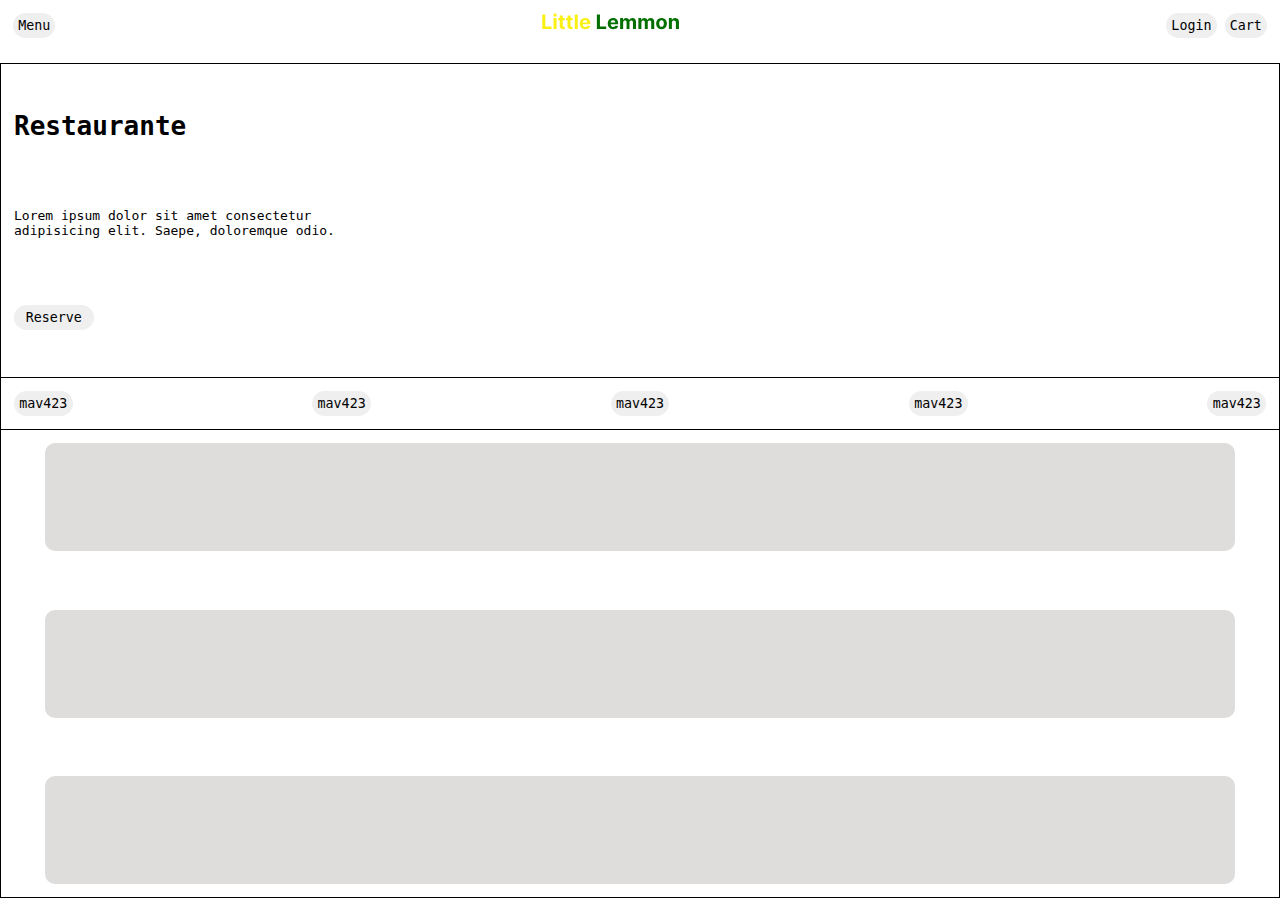
<file: index.html>
<!DOCTYPE html>
<html lang="en">
  <head>
    <meta charset="UTF-8" />
    <meta http-equiv="X-UA-Compatible" content="IE=edge" />
    <meta name="viewport" content="width=device-width, initial-scale=1.0" />
    <!-- Archivo para los estilos -->
    <link rel="stylesheet" href="styles/style.css">
    <!--name-->
    <meta
      name="description"
      content="Este es una página web sobre un restaurante"/>
    <meta name="keywords" content="Reservación, restaurante, comida" />
    <meta name="author" content="Gonzalo PA" />
    <meta name="copyrigth" content="Todos los derechos reservados - 2023" />
    <meta name="robots" content="index, follow" />
    <title>Inicio</title>
  </head>
  <body>
    <div class="container--global">
      <!-- Desarrollo de la cabecera -->
      <header>
        <nav class="container--options--header">
          <button>Menu</button>
          <a href="index.html">
            <img src="images/Little Lemmon.svg" alt="Logo">
          </a>
          <div>
            <button>
                Login
            </button>
            <button>
                Cart
            </button>
          </div>
        </nav>
      </header>
      <!-- Desarrollo de la interfaz principal -->
      <main>
        <div class="container-main">
            <h1>Restaurante</h1>
            <p>Lorem ipsum dolor sit amet consectetur adipisicing elit. Saepe, doloremque odio.</p>
            <button id="reservar">Reserve</button>
        </div>
      </main>
      <!-- Etiqueta nav TIPOS DE COMIDA -->
      <nav class="container-nav">
        <button>mav423</button>
        <button>mav423</button>
        <button>mav423</button>
        <button>mav423</button>
        <button>mav423</button>
      </nav>
      <!-- Etiqueta section DESCRIPCIÓN DE LA COMIDA-->
      <section class="container-section">
        <figure class="section-description-food">

        </figure>
        <figure class="section-description-food">

        </figure>
        <figure class="section-description-food">

        </figure>
      </section>
    </div>
  </body>
</html>
</file>
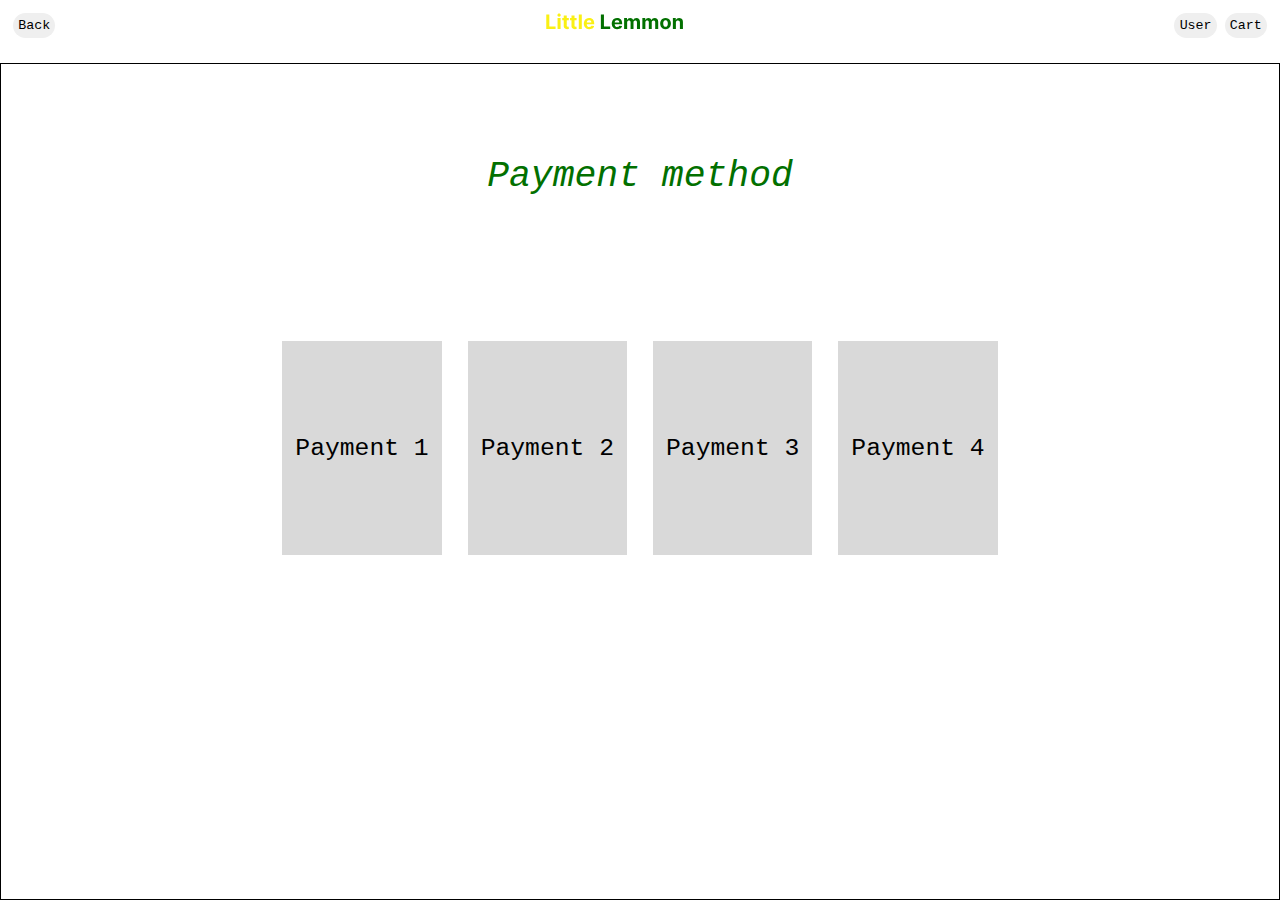
<file: checkout.html>
<!DOCTYPE html>
<html lang="en">
  <head>
    <meta charset="UTF-8" />
    <meta http-equiv="X-UA-Compatible" content="IE=edge" />
    <meta name="viewport" content="width=device-width, initial-scale=1.0" />
    <link rel="stylesheet" href="styles/style.css"/>
    <title>Checkout</title>
  </head>
  <body>
    <div class="container--global">
      <!-- Desarrollo de la cabecera -->
      <header>
        <nav class="container--options--header">
          <button>Back</button>
          <a href="index.html">
            <img src="images/Little Lemmon.svg" alt="Logo" />
          </a>
          <div>
            <button>User</button>
            <button>Cart</button>
          </div>
        </nav>
      </header>
      <!-- Section Payment method -->
      <div class="container-payment-complete">
        <div class="box-title-green">
          <h3>Payment method</h3>
        </div>
        <div class="container-payment">
          <section>
            Payment 1
          </section>
          <section>
            Payment 2
          </section>
          <section>
            Payment 3
          </section>
          <section>
            Payment 4
          </section>
        </div>
      </div>
    </div>
  </body>
</html>
</file>
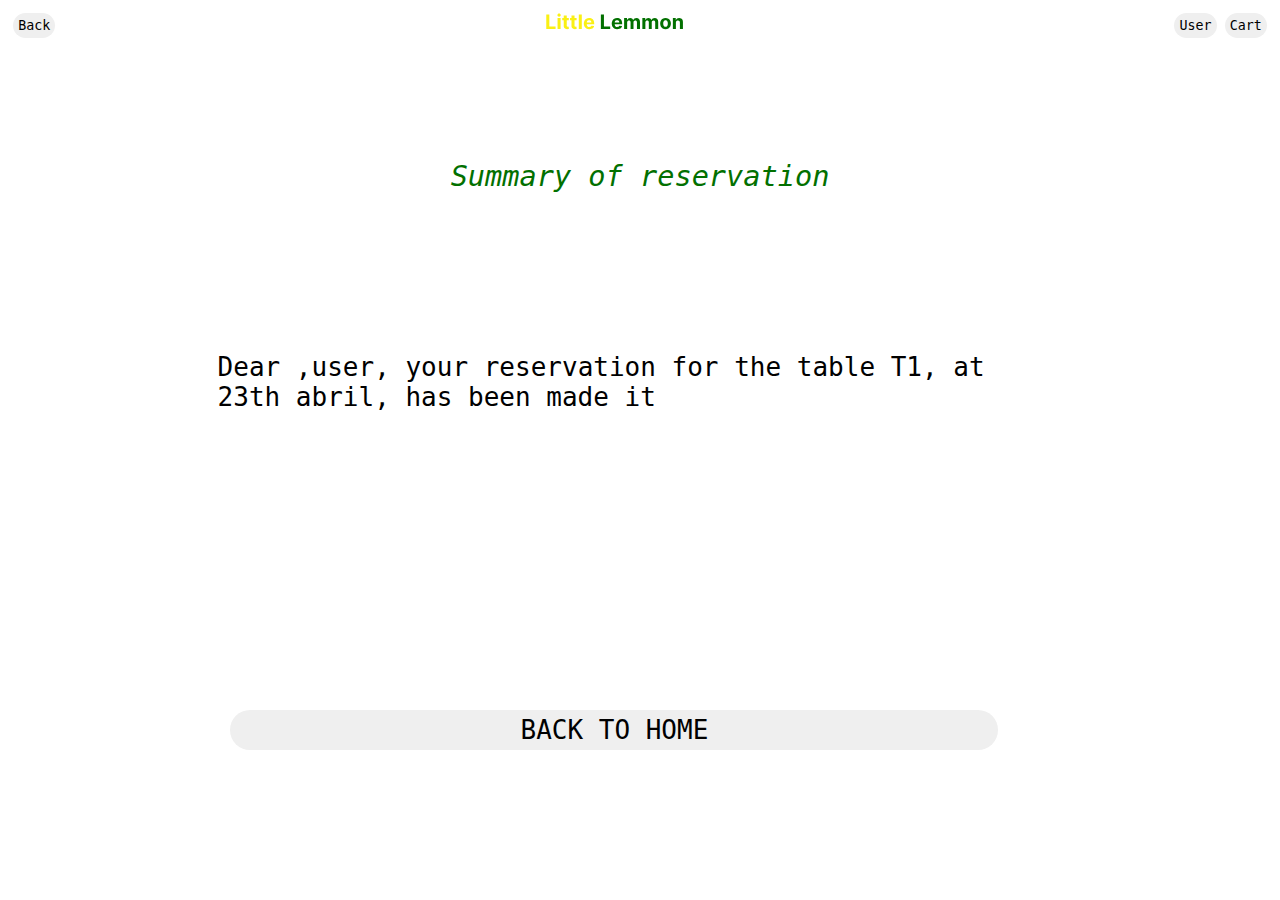
<file: summary.html>
<!DOCTYPE html>
<html lang="en">
<head>
    <meta charset="UTF-8">
    <meta http-equiv="X-UA-Compatible" content="IE=edge">
    <meta name="viewport" content="width=device-width, initial-scale=1.0">
    <link rel="stylesheet" href="styles/style.css">
    <title>Summary</title>
</head>
<body>
    <div class="container--global">
        <!-- Desarrollo de la cabecera -->
      <header>
        <nav class="container--options--header">
          <button>Back</button>
          <a href="index.html">
            <img src="images/Little Lemmon.svg" alt="Logo">
          </a>
          <div>
            <button>
                User
            </button>
            <button>
                Cart
            </button>
          </div>
        </nav>
      </header>
      <!-- Message of confirmation -->
      <section>
        <div class="box-title-green">
          <h3 id="font-small">Summary of reservation</h3>
        </div> 
        <div class="container-p">
          <p>Dear ,<span>user</span>,  your reservation for the table T1, at 23th abril, has been made it</p>
        <a href="index.html"><button>BACK TO HOME</button></a>
        </div>
      </section>
    </div>
</body>
</html>
</file>
<file: styles/style.css>
* {
    box-sizing: border-box;    
    margin: 0;
    padding: 0;
    font-family:monospace;
}
button{
    height: fit-content;
    width: fit-content;
    border: none;
    border-radius: 20px;
    cursor: pointer;
    padding: 0.4rem;
}
/* ENVOLTURA GLOBAL */
.container--global{
    width: 100%;
    /* max-width: 1200px; */
    margin: 0 auto;
}

/* Titulos de las 3 últimas secciones */

.box-title-green{
    display: flex;
    justify-content: center;
    align-items: center;
    height: 25vh;
}

.box-title-green h3{
    color:#027000;
    font-size: 2.8rem;
    font-weight: normal;
    font-style: italic;
}

            /* HOME*/
/* HEADER */
header{
    display: flex;
    position: sticky;
    width: 100%;
    height: 7vh;
    padding: 1rem;
}
nav.container--options--header{
    display: flex;
    justify-content: space-between;
    width: 100vw;
}
/* MAIN */
main{
    display: flex;
    justify-content: flex-start;
    height: 35vh;
    padding: 1rem;
    border: 1px solid black;
}
.container-main{
    display: flex;
    width: 30%;
    flex-direction: column;
    justify-content: space-around;
}
#reservar{
    padding-left: 0.9rem;
    padding-right: 0.9rem;
}
/* Nav Tipos de Comida */
.container-nav{
    display: flex;
    justify-content:space-between;
    padding: 1rem;
    border-left: 1px solid black;
    border-bottom: 1px solid black;
    border-right: 1px solid black;
    align-items: center;
}
/* Para la descripción de la comida */
.container-section{
    display: flex;
    flex-direction: column;
    border-right: 1px solid black;
    border-bottom: 1px solid black;
    border-left: 1px solid black;
    padding: 1rem;
    height: 52vh;
    justify-content: space-between;
    align-items: center;
}
.section-description-food{
    width: 95%;
    height: 12vh;
    background-color: #5e505033;
    border-radius: 10px;
}

            /* LOGIN */
.container-all-login{
    display: flex;
    flex-direction: column;
    border: 1px solid black;
    height: 93vh;
    align-items: center;
}

/* Para el titulo */
.title-login{
    display: flex;
    flex-direction: column;
    padding: 4rem;
}

.container-all-login h2{
    font-size: 3.4rem;
    font-style: italic;
    align-items: center;
    color: #027000;
}
h2:last-child {
    color: #FAF014;
    font-size: 2.9rem;
}

/* Diseño del formulario */
.frm-login{
    display: flex;
    padding: 1rem;
    height: 45vh;
    align-items: center;
}

.box-items{
    display: flex;
    border-radius:20px;
    justify-content: center;
    align-items: center;    
    padding: 5%;
    width: 80vw;
    background-color: #027000;
}

.box-items span{
    display: flex;
    width: 100%;
    font-size: 2rem;
}

.box-items i{
    padding: 4%;
    color: white;
    border-radius: 6px;
}

.box-items input{
    width: 90%;
    font-size: 1.6rem;
    border-radius: 30px;
    border: none;
    padding-left: 4%;
}

.container-btn-submit{
    padding-top: 10%;
    text-align: center;
    align-items: center;
}

.btn-login{
    background-color:yellow;
    padding: 2%;
    width: 25%;
    font-size: 1.2rem;
}

#text-altern{
    font-size: 1.3rem;
    position: absolute;
    bottom: 3rem;
}

            /* Checkout */
.container-payment-complete{
    height: 93vh;
    border: 1px solid black;
}

.container-payment{
    display: flex;
    flex-wrap: wrap;
    height: 68vh;
    flex-direction: row;
    padding: 3rem;
    justify-content: center;
}

.container-payment section{
    background-color:#D9D9D9;
    display: flex;
    padding: 1rem;
    margin: 1rem;
    max-width: 30vw;
    align-items: center;
    text-align: center;
    height: 40%;
    font-size: 1.9rem;
}

            /* Summary */
 #font-small{
    font-size: 2.2rem;
}

.container-p {
    display: flex;
    padding-left: 17%;
    padding-right: 19%;
    padding-top: 5%;
}

.container-p p{
    text-align: start;
    font-size: 2rem;
}
.container-p button{
    position:absolute;
    bottom:150px;
    right: 22%; 
    width: 60%;
    font-size: 2rem;
}
</file>
